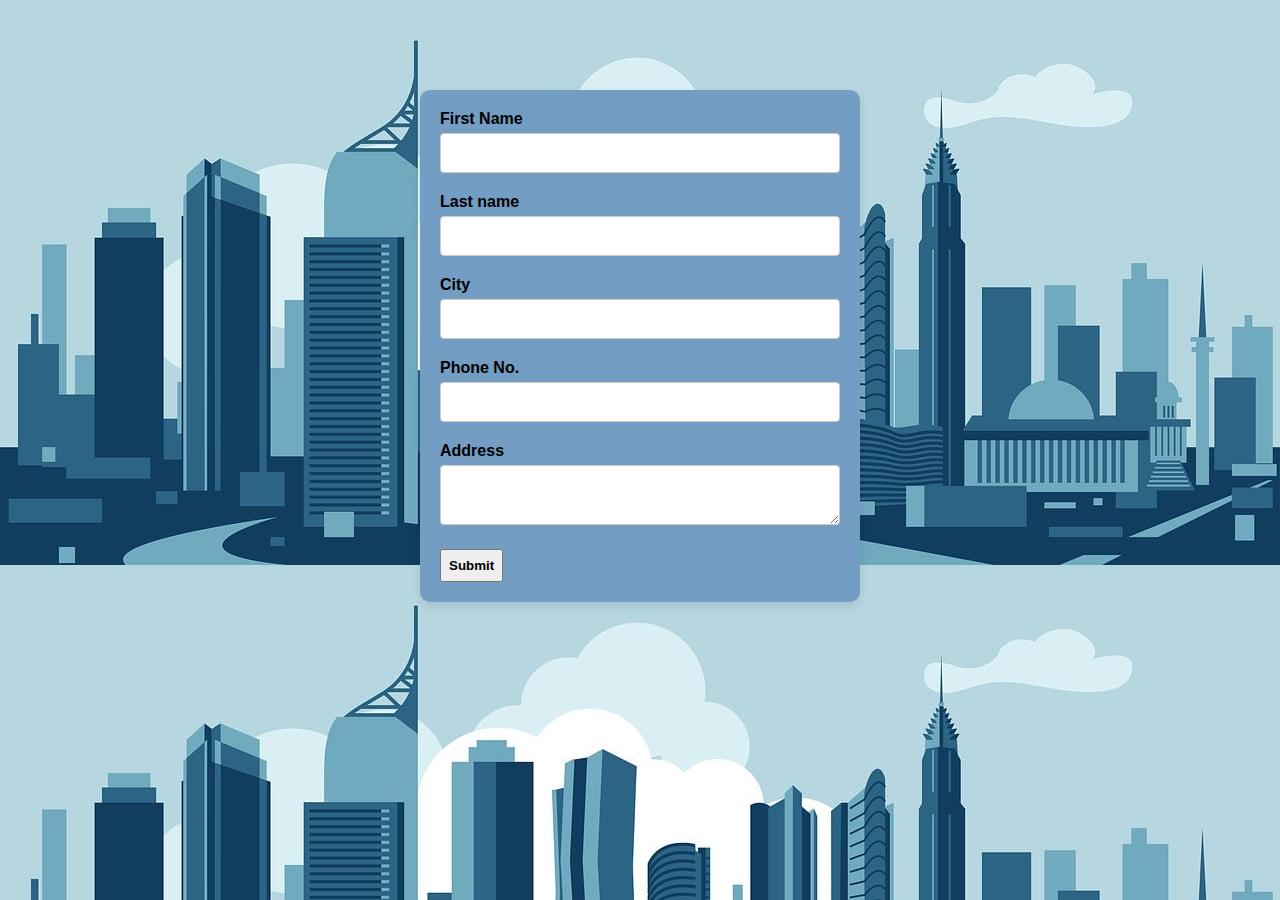
<file: index.html>
<!DOCTYPE html>
<html lang="en">
<head>
    <meta charset="UTF-8">
    <meta name="viewport" content="width=device-width, initial-scale=1.0">
    <title>Form Validation</title>
    <link rel="stylesheet" href="style.css">
    <script src="script.js"></script>
</head>
<body>
    <form
    name="form"
    action="./submitted.html"
    method="post"
    onsubmit="return validation()"
    >
    First Name 
    <input type="text" name="fname"><br>
    Last name
    <input type="text" name="lname"><br>
    City
    <input type="text" name="city"><br>
    Phone No.
    <input type="text" name="phone"><br>
    Address 
    <textarea type="text" name="address"></textarea>
    <button type="submit" value="submit">Submit</button>
    </form>
</body>
</html>
</file>
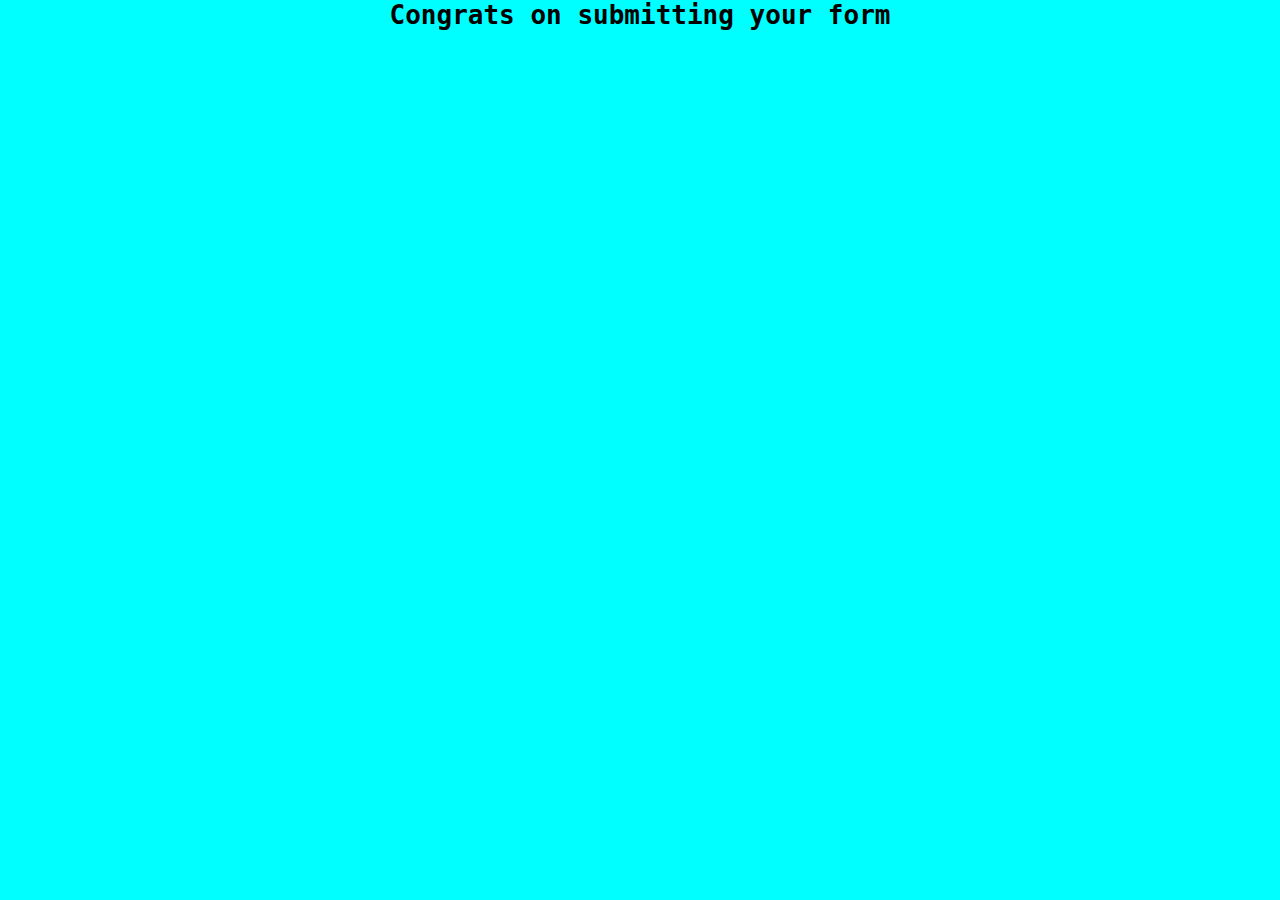
<file: submitted.html>
<!DOCTYPE html>
<html lang="en">
<head>
    <meta charset="UTF-8">
    <meta name="viewport" content="width=device-width, initial-scale=1.0">
    <title>Form Submitted</title>
    <style>
        *{
            margin: 0px;
            padding: 0px;
            justify-content: center;
            align-items: center;
            text-align: center;
        }
        body{
            background-color: aqua;
        }
        h1{
            text-align: center;
            color: rgb(0, 0, 0);
            font-family: monospace;
            font-weight: bolder;
        }
    </style>
</head>
<body>
    <h1>Congrats on submitting your form</h1>
</body>
</html>
</file>
<file: style.css>
*{
    margin: 0px;
    padding: 0px;
} 
body{
    background-image: url(./city-2503261_1280.jpg);
}
form {
    background: #739dc2;
    font-family: Arial, Helvetica, sans-serif;
    font-weight: bold;
    padding: 20px;
    border-radius: 10px;
    box-shadow: 0 4px 10px rgba(0, 0, 0, 0.1);
    max-width: 400px;
    margin: auto;
    margin-top: 90px;
}
button{
    padding: 7px;
    font-weight: bold;
}
form input[type="text"],
form textarea {
    width: 100%;
    padding: 10px;
    margin: 5px 0 20px 0;
    display: inline-block;
    border: 1px solid #ccc;
    border-radius: 4px;
    box-sizing: border-box;
    font-size: 16px;
}
form input[type="text"]:focus,
form textarea:focus {
    border: 2px solid #1561be;
    outline: none;
}
button:hover{
    background-color: rgb(33, 144, 222);
    color: white;
}
</file>
